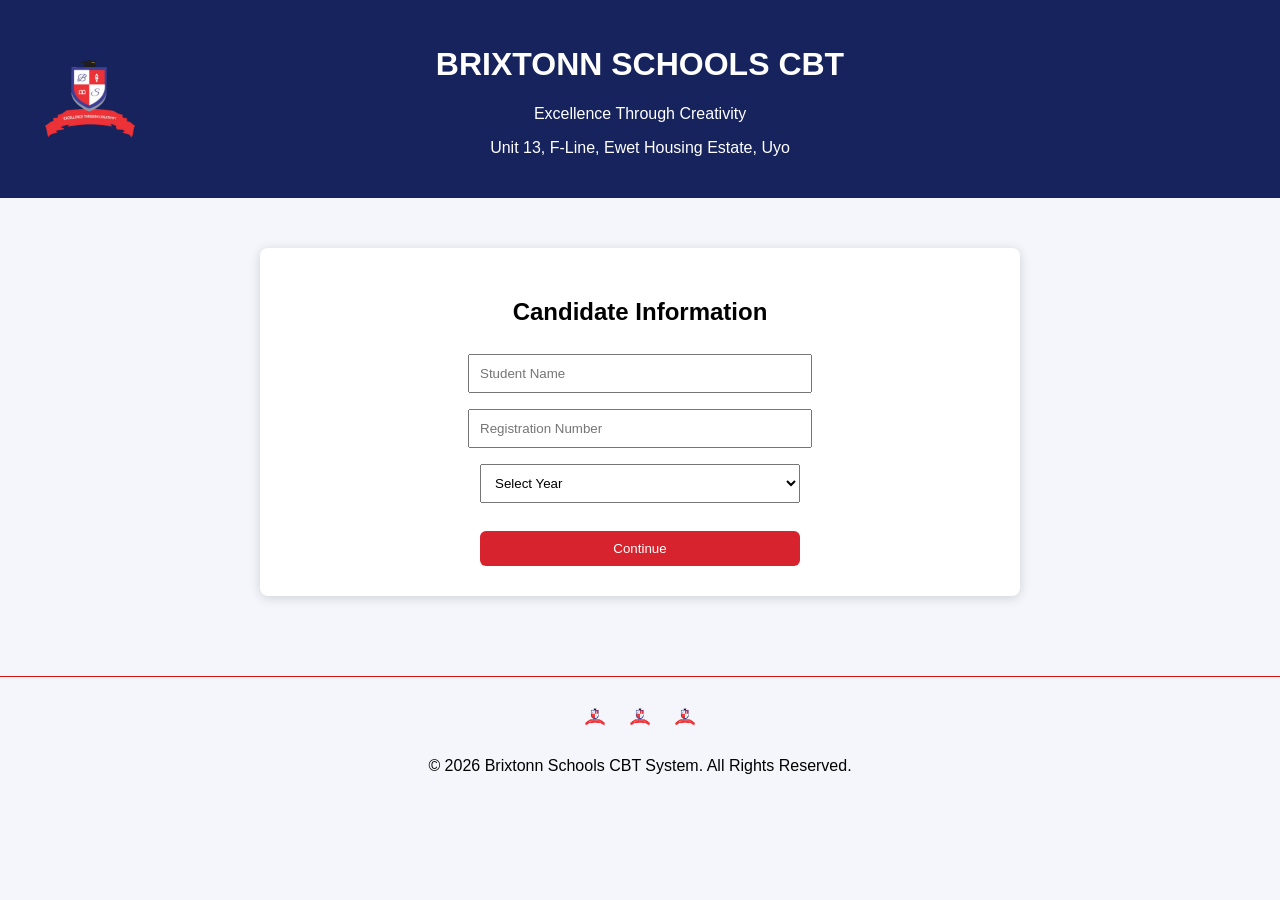
<file: index.html>
<!DOCTYPE html>
<html>
    <head>
        <meta charset="utf-8">
        <meta name="viewport" content="width=device-width,initial-scale=1">
        <title>Brixtonn Schools CBT</title>
        <link rel="stylesheet" href="assets/style.css">
    </head>
    <body>
        <header>
            <h1>BRIXTONN SCHOOLS CBT</h1>
            <p>Excellence Through Creativity</p>
            <p>Unit 13, F-Line, Ewet Housing Estate, Uyo</p>
        </header>
        <div class="wrap">
            <div id="candidate" class="card">
                <h2>Candidate Information</h2>
                <input id="name" placeholder="Student Name">
                <input id="reg" placeholder="Registration Number">
                <select id="class">
                    <option value="">Select Year</option>
                </select>
                <div class="continue-wrap">
                    <button onclick="continueExam()">Continue</button>
                </div>
            </div>
            <div id="subjects" class="card hidden"></div>
            <div id="instructions" class="card hidden">
                <h3>Instructions</h3>
                <ul>
                    <li>Read all questions carefully.</li>
                    <li>Select one answer per question.</li>
                    <li>Exam auto-submits when time expires.</li>
                </ul>
                <button onclick="startExam()">Start Exam</button>
            </div>
            <div id="exam" class="card hidden">
                <div>Time Left: <span id="timer">60:00</span></div>
                <div id="navigator"></div>
                <div id="questionArea"></div>
            </div>
        </div>
        <footer>
            <img src="assets/brixtonn_logo.png" height="40">  
            <span><b><img src="assets/brixtonn_logo.png" height="40"></b></span>  
            <span><b><img src="assets/brixtonn_logo.png" height="40"></b></span>
            <p>© 2026 Brixtonn Schools CBT System. All Rights Reserved.</p>
        </footer>
        <script src="assets/app.js"></script>
    </body>
    </html>
</file>
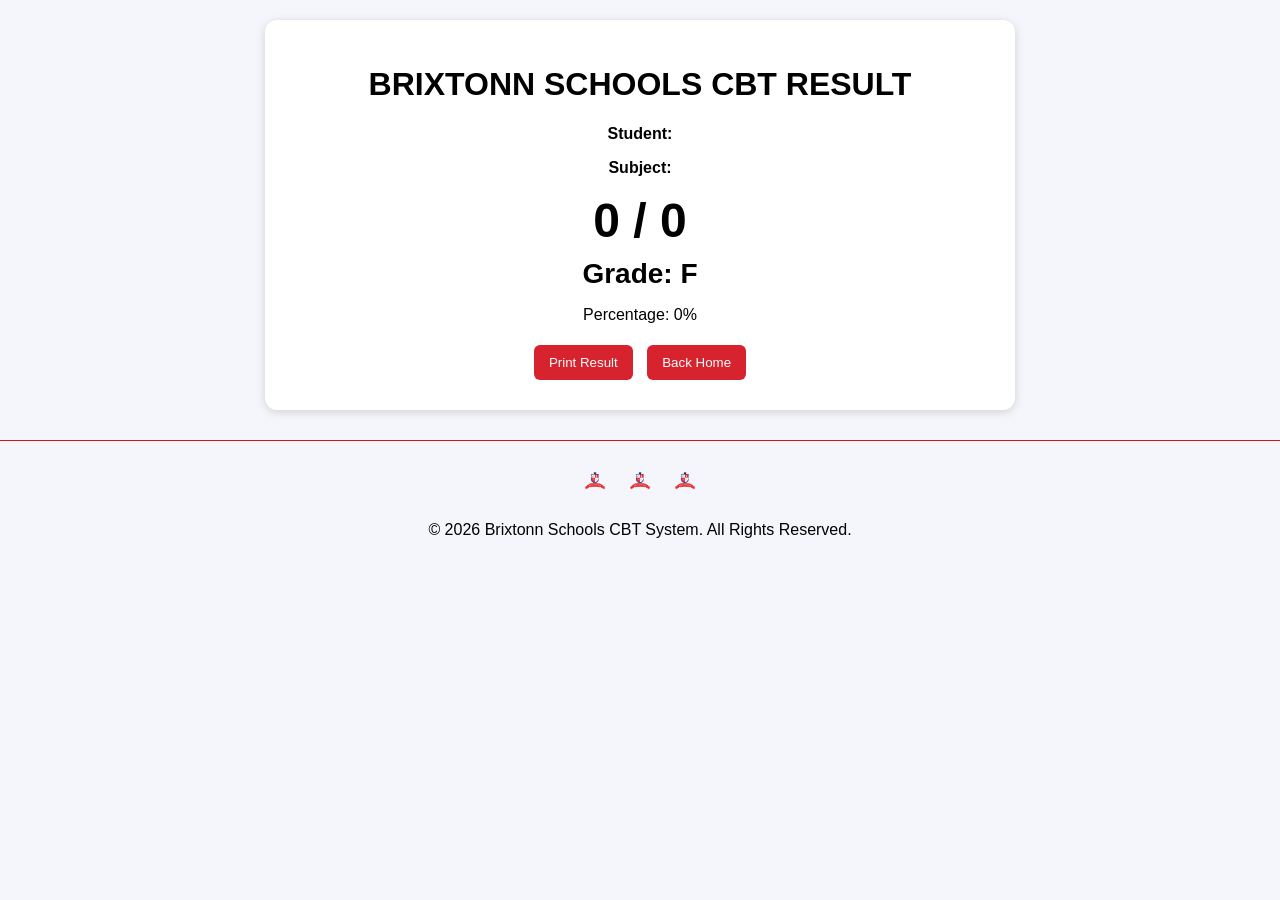
<file: result.html>
<!DOCTYPE html>
<html>
    <head>
        <meta charset="utf-8">
        <meta name="viewport" content="width=device-width,initial-scale=1">
        <title>Brixtonn CBT Result</title>
        <link rel="stylesheet" href="assets/style.css">
    </head>
    <body>
        <div class="result-card">
            <h1>BRIXTONN SCHOOLS CBT RESULT</h1>
            <p id="student"></p>
            <p id="subject"></p>
            <div class="result-score" id="score"></div>
            <div class="grade" id="grade"></div>
            <p id="percent"></p>
            <div class="actions">
                <button onclick="window.print()">Print Result</button>
                <button onclick="window.location.href='index.html'">Back Home</button>
            </div>
        </div>
        <script>
        const p=new URLSearchParams(location.search);
        const percentage=parseFloat(p.get('percentage')||0);
        let grade='F';
        if(percentage>=70) grade='A';
        else if(percentage>=60) grade='B';
        else if(percentage>=50) grade='C';
        else if(percentage>=45) grade='D';
        else if(percentage>=40) grade='E';
        
        document.getElementById('student').innerHTML='<b>Student:</b> '+(p.get('student')||'');
        document.getElementById('subject').innerHTML='<b>Subject:</b> '+(p.get('subject')||'');
        document.getElementById('score').textContent=(p.get('score')||0)+' / '+(p.get('total')||0);
        document.getElementById('grade').textContent='Grade: '+grade;
        document.getElementById('percent').textContent='Percentage: '+percentage+'%';
        </script>
        <footer>
            <img src="assets/brixtonn_logo.png" height="40">  
            <span><b><img src="assets/brixtonn_logo.png" height="40"></b></span>  
            <span><b><img src="assets/brixtonn_logo.png" height="40"></b></span>
            <p>© 2026 Brixtonn Schools CBT System. All Rights Reserved.</p>
        </footer>
    </body>
</html>
</file>
<file: assets/style.css>
body {
    font-family: Arial;
    margin: 0;
    background:#f4f6fb;
}

header {
    position: relative;
    background:#16235c;
    color:#fff;
    padding: 25px;
    text-align: center;
}

header:before {
    content:'';
    position: absolute;
    inset: 0;
    background: url('brixtonn_logo.png') left/180px no-repeat;
    opacity: none;
}

.wrap {
    padding: 20px;
}

button {
    padding: 10px 15px;
    margin: 5px;
    border: 0;
    background:#d6232d;
    color:#fff;
    border-radius: 6px;
}

input, select {
    padding: 10px;
    margin: 5px;
    width: 300px
}

.card {
    background:#fff;
    padding:20px;
    border-radius: 10px;
}

.hidden {
    display: none;
}

.timer {
    font-weight: bold; 
    color:red;
}
#candidate{max-width:500px;margin:20px auto;text-align:center}
.card{padding:15px}
.hidden{display:none}
button{margin:5px}


#candidate input,
#candidate select{
    display:block;
    margin:8px auto;
}
.continue-wrap{
    text-align:center;
    margin-top:10px;
}
#candidate button{
    display:block;
    margin:10px auto 0;
}


#candidate{
    display:flex;
    flex-direction:column;
    align-items:center;
}
#candidate input,#candidate select,#candidate button{
    width:320px;
    max-width:100%;
}

#navigator{margin-bottom:10px}
#navigator button{min-width:40px}


/* Center candidate information card without changing headings */
#candidate, .candidate-info, .candidate-information{
    max-width:700px;
    margin:30px auto !important;
    background:#fff;
    padding:30px;
    border-radius:8px;
    box-shadow:0 2px 12px rgba(0,0,0,.15);
}

footer {
    text-align: center;
    padding: 20px;
    margin-top: 30px;
    border-top: 1px solid #d11515;
}

.result-card {
    max-width: 700px; 
    margin: 20px auto;
    padding: 25px;
    border-radius:12px;
    background:#fff;
    text-align: center;
    box-shadow: 0 2px 10px rgba(0,0,0,.15);
}

.result-score { 
    font-size: 48px; 
    font-weight: bold
} 

.grade { 
    font-size: 28px; 
    font-weight: bold;
    margin:10px 0;
}

.actions button {
    margin: 5px; padding: 10px 15px
}
</file>
